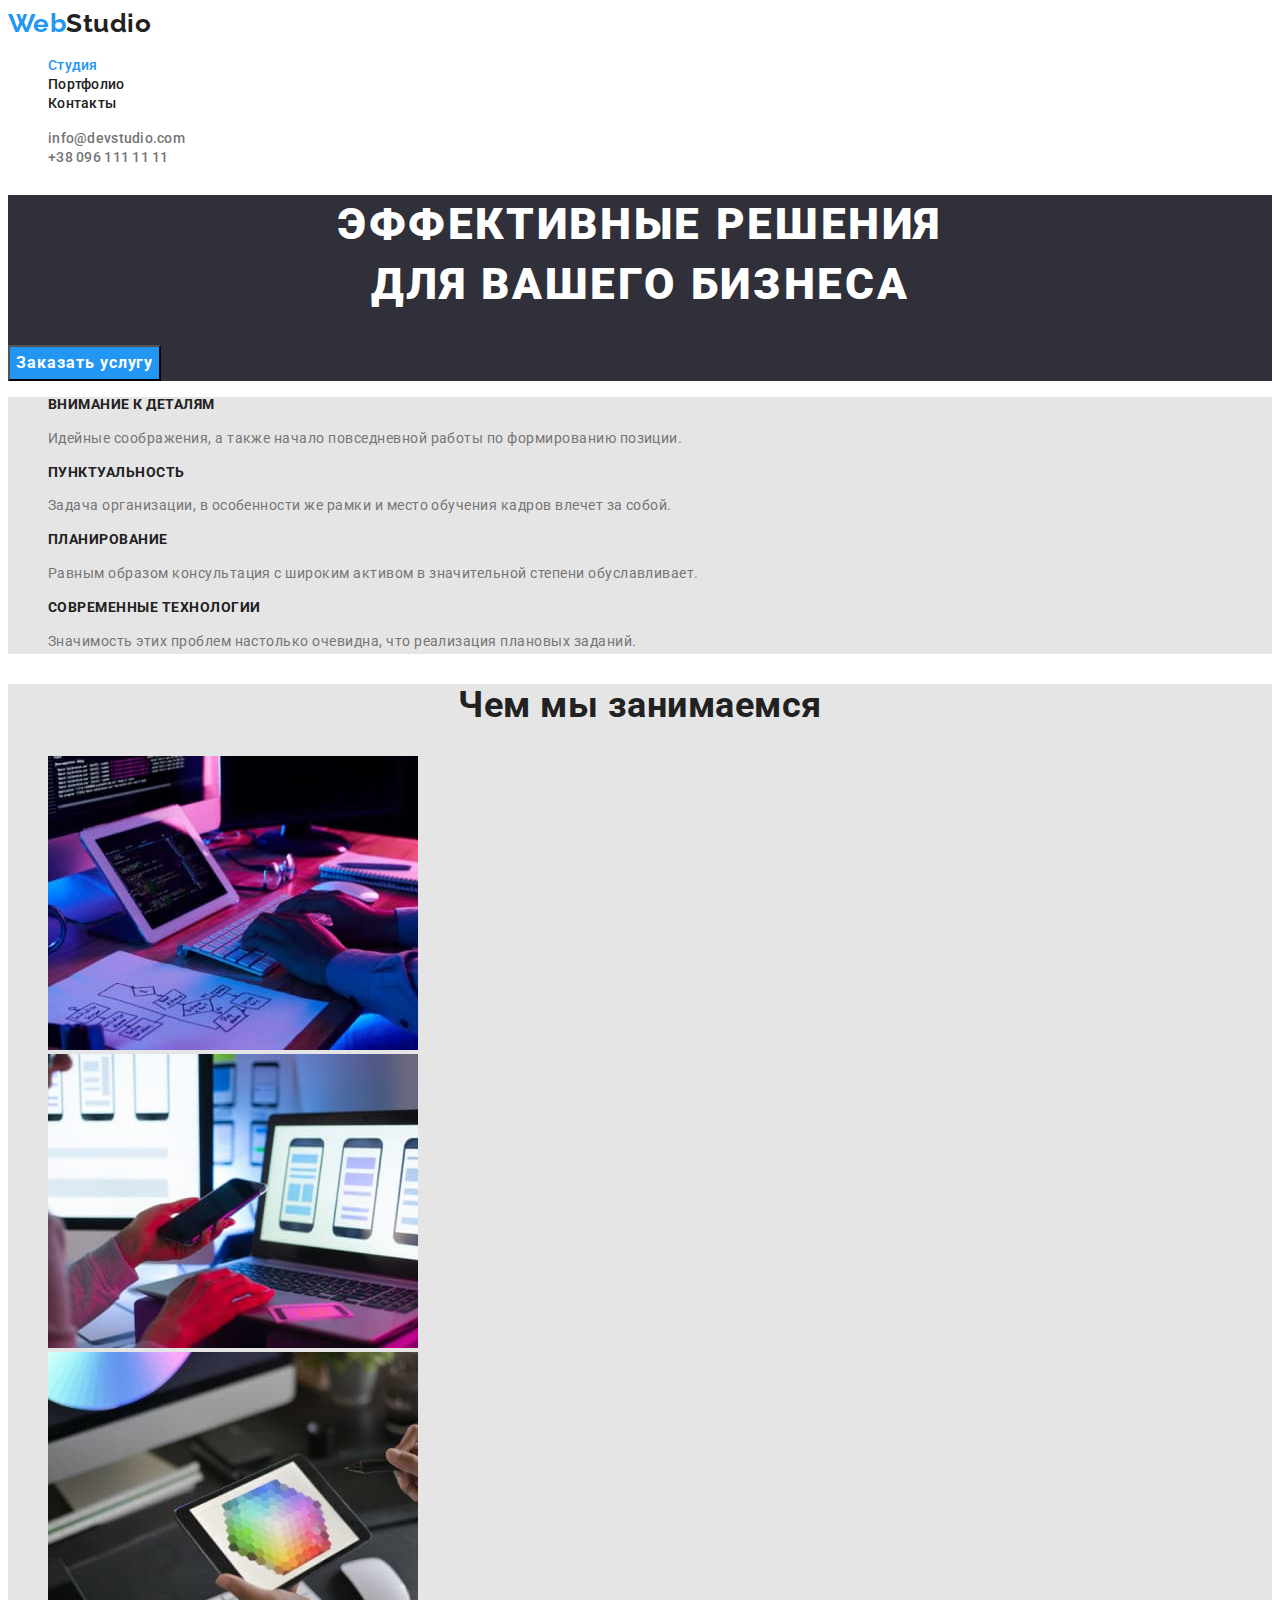
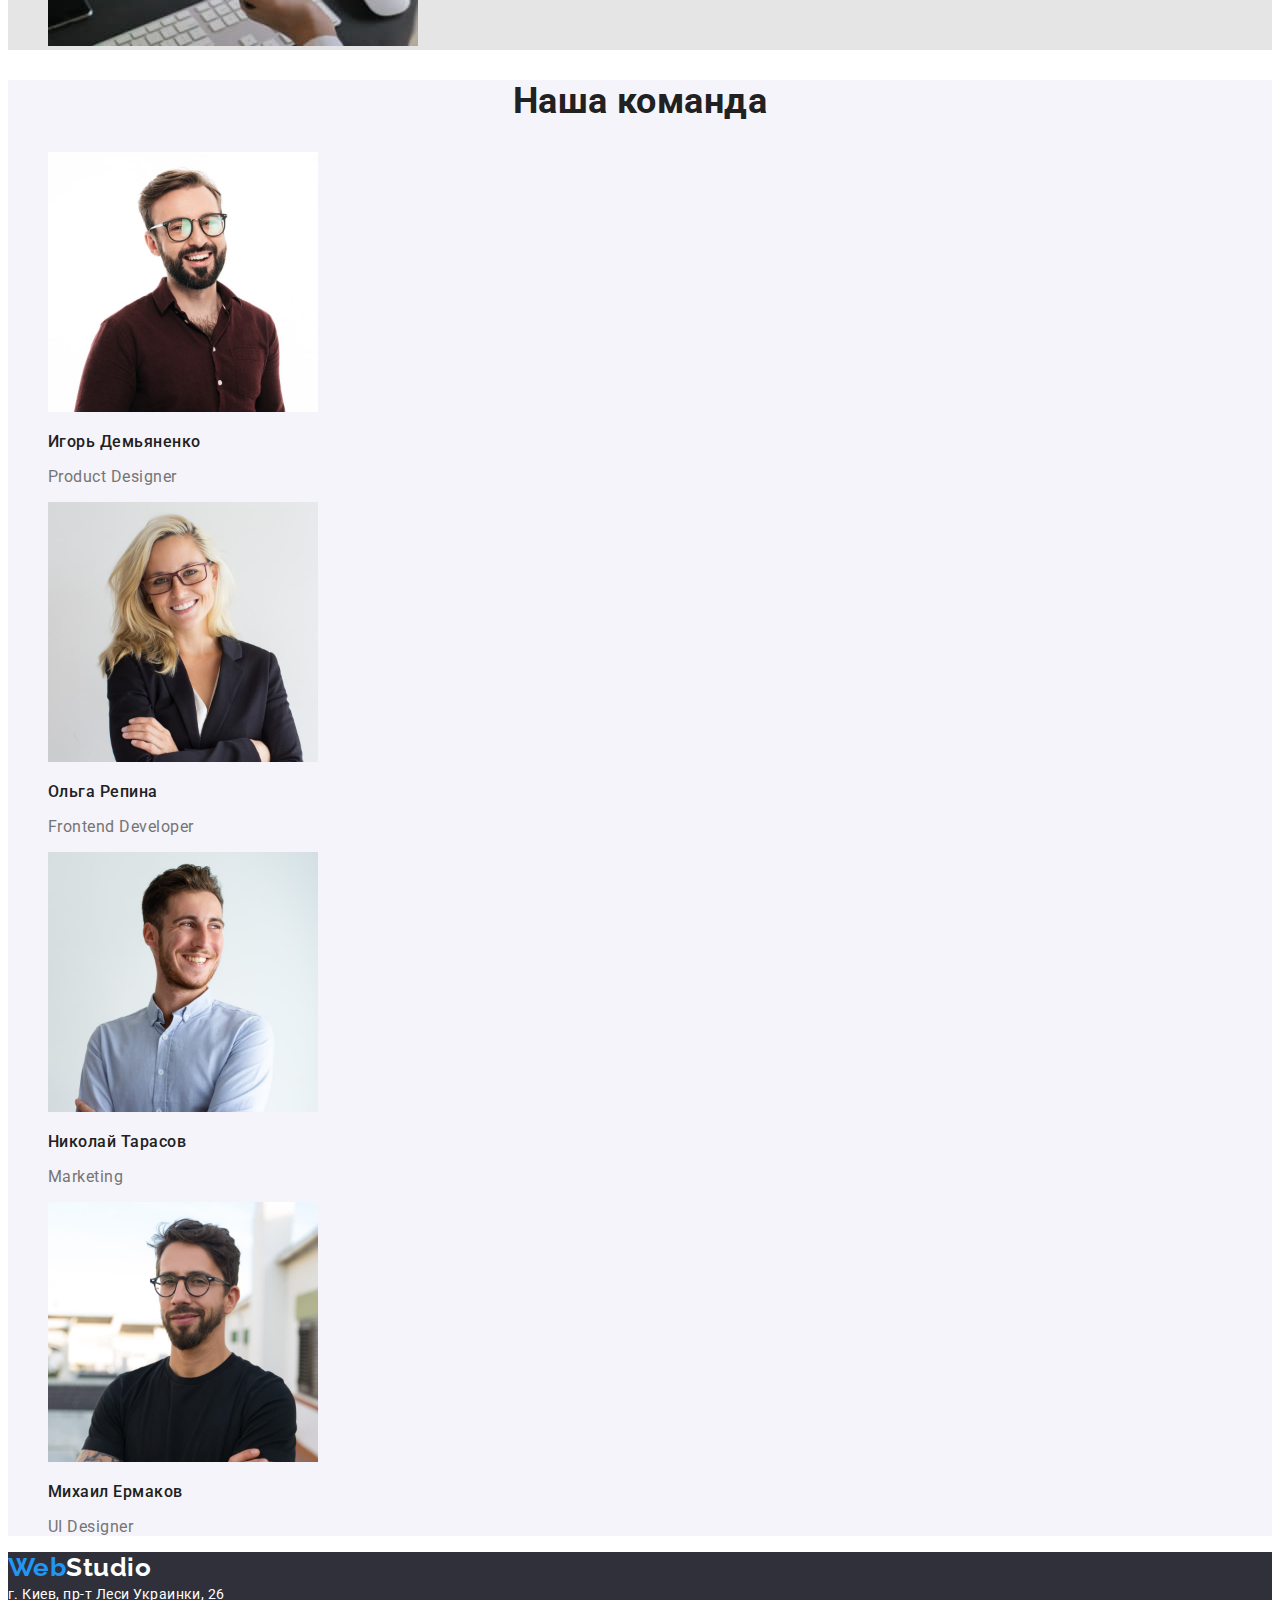
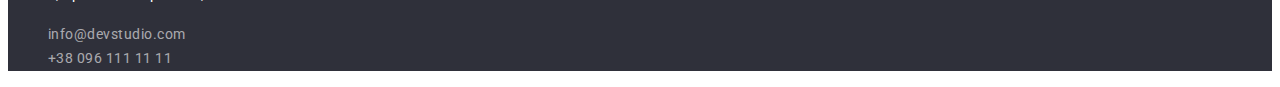
<file: index.html>
<!DOCTYPE html>
<html lang="ru">
<head>
    <meta charset="UTF-8">
    <meta http-equiv="X-UA-Compatible" content="IE=edge">
    <meta name="viewport" content="width=device-width, initial-scale=1.0">
    <title>Студия</title>
    <link rel="preconnect" href="https://fonts.googleapis.com">
    <link rel="preconnect" href="https://fonts.googleapis.com">
    <link rel="preconnect" href="https://fonts.gstatic.com" crossorigin>
    <link href="https://fonts.googleapis.com/css2?family=Raleway:wght@700&family=Roboto:wght@400;500;700;900&display=swap" rel="stylesheet">
    <link rel="stylesheet" href="./css/styles.css"/>
</head>
<body>
    <header class="header">
        <a href="/" class="header-logo logo">Web<span>Studio</span></a>
        <nav class="header-nav">
           <ul class="nav-list list">
            <li>
                <a class="nav-link current" href="./index.html">Студия</a> 
            </li>
            <li class="nav-link">
                <a href="./portfolio.html">Портфолио</a> 
            </li>
            <li class="nav-link">
                <a href="">Контакты</a> 
            </li>
        </ul>  
        </nav>
        <ul class="header-list">
            <li>
                <a href="mailto:info@devstudio.com" class="header-mail link">info@devstudio.com</a>
            </li>
            <li>
                <a href="tel:+380961111111" class="header-tel link">+38 096 111 11 11</a>
            </li>
        </ul>
    </header>
    <main>
        <section class="title">
            <h1 class="title-title">Эффективные решения <br/> для вашего бизнеса</h1>
            <button type="button" class="title-btn">Заказать услугу</button>
        </section>
        <section class="text">
            <ul class="text-list list">
                <li class="text-item">
                    <h3 class="text-title">Внимание к деталям</h3>
                    <p class="text-text">
                    Идейные соображения, а также начало повседневной работы по формированию позиции.
                    </p>
                </li>
                <li class="text-item">
                    <h3 class="text-title">Пунктуальность</h3>
                    <p class="text-text">
                    Задача организации, в особенности же рамки и место обучения кадров влечет за собой.
                    </p>
                </li>
                <li class="text-item">
                    <h3 class="text-title">Планирование</h3>
                    <p class="text-text">
                        Равным образом консультация с широким активом в значительной степени обуславливает.
                    </p>
                </li>
                <li class="text-item">
                    <h3 class="text-title">Современные технологии</h3>
                    <p class="text-text">
                    Значимость этих проблем настолько очевидна, что реализация плановых заданий.
                    </p>
                </li>
            </ul>
        </section>
        <section class="img">
            <h2 class="img-title">Чем мы занимаемся</h2>
            <ul class="img-list list">
                <li class="img-item">
                    <img src="./images/img-talet-on-table.jpg" alt="Белый планшет на столе" width="370">
                </li>
                <li class="img-item">
                    <img src="./images/img-phones-in-laptop.jpg" alt="Телефоны на ноутбуке" width="370">
                </li>
                <li class="img-item">
                    <img src="./images/img-tablet-in-hand.jpg" alt="Планшет в руках" width="370">
                </li>
            </ul>
        </section>

        <section class="aside">
            <h2 class="aside-title">Наша команда</h2>
            <ul class="aside-list list">
                <li class="aside-item">
                    <img src="./images/img-igor.jpg" alt="Мужчина в вишневой рубашке" width="270">
                    <p class="aside-subtitle">Игорь Демьяненко</p>
                    <p lang="en" class="aside-text">Product Designer</p>
                </li>
                <li class="aside-item">
                    <img src="./images/img-olga.jpg" alt="Блондинка в очках" width="270">
                    <p class="aside-subtitle">Ольга Репина</p>
                    <p lang="en" class="aside-text">Frontend Developer</p>
                </li>
                <li class="aside-item">
                    <img src="./images/img-nicolay.jpg" alt="Мужчина в белой рубашке" width="270">
                    <p class="aside-subtitle">Николай Тарасов</p>
                    <p lang="en" class="aside-text">Marketing</p>
                </li>
                <li class="aside-item">
                    <img src="./images/img-mihail.jpg" alt="Мужчина в черной футболке" width="270">
                    <p class="aside-subtitle">Михаил Ермаков</p>
                    <p lang="en" class="aside-text">UI Designer</p>
                </li>
            </ul>
        </section>
    </main>
    <footer class="footer">
        <a href="/" class="footer-logo logo">Web<span>Studio</span></a>
        <address class="footer-address">
            г. Киев, пр-т Леси Украинки, 26
        </address>
        <ul class="footer-list list">
            <li class="footer-item">
                <a href="mailto:info@devstudio.com" class="footer-mail">info@devstudio.com</a>
            </li>
            <li class="footer-item">
                <a href="tel:+380961111111" class="footer-tel">+38 096 111 11 11</a>
            </li>
        </ul>
    </footer>  
</body>
</html>
</file>
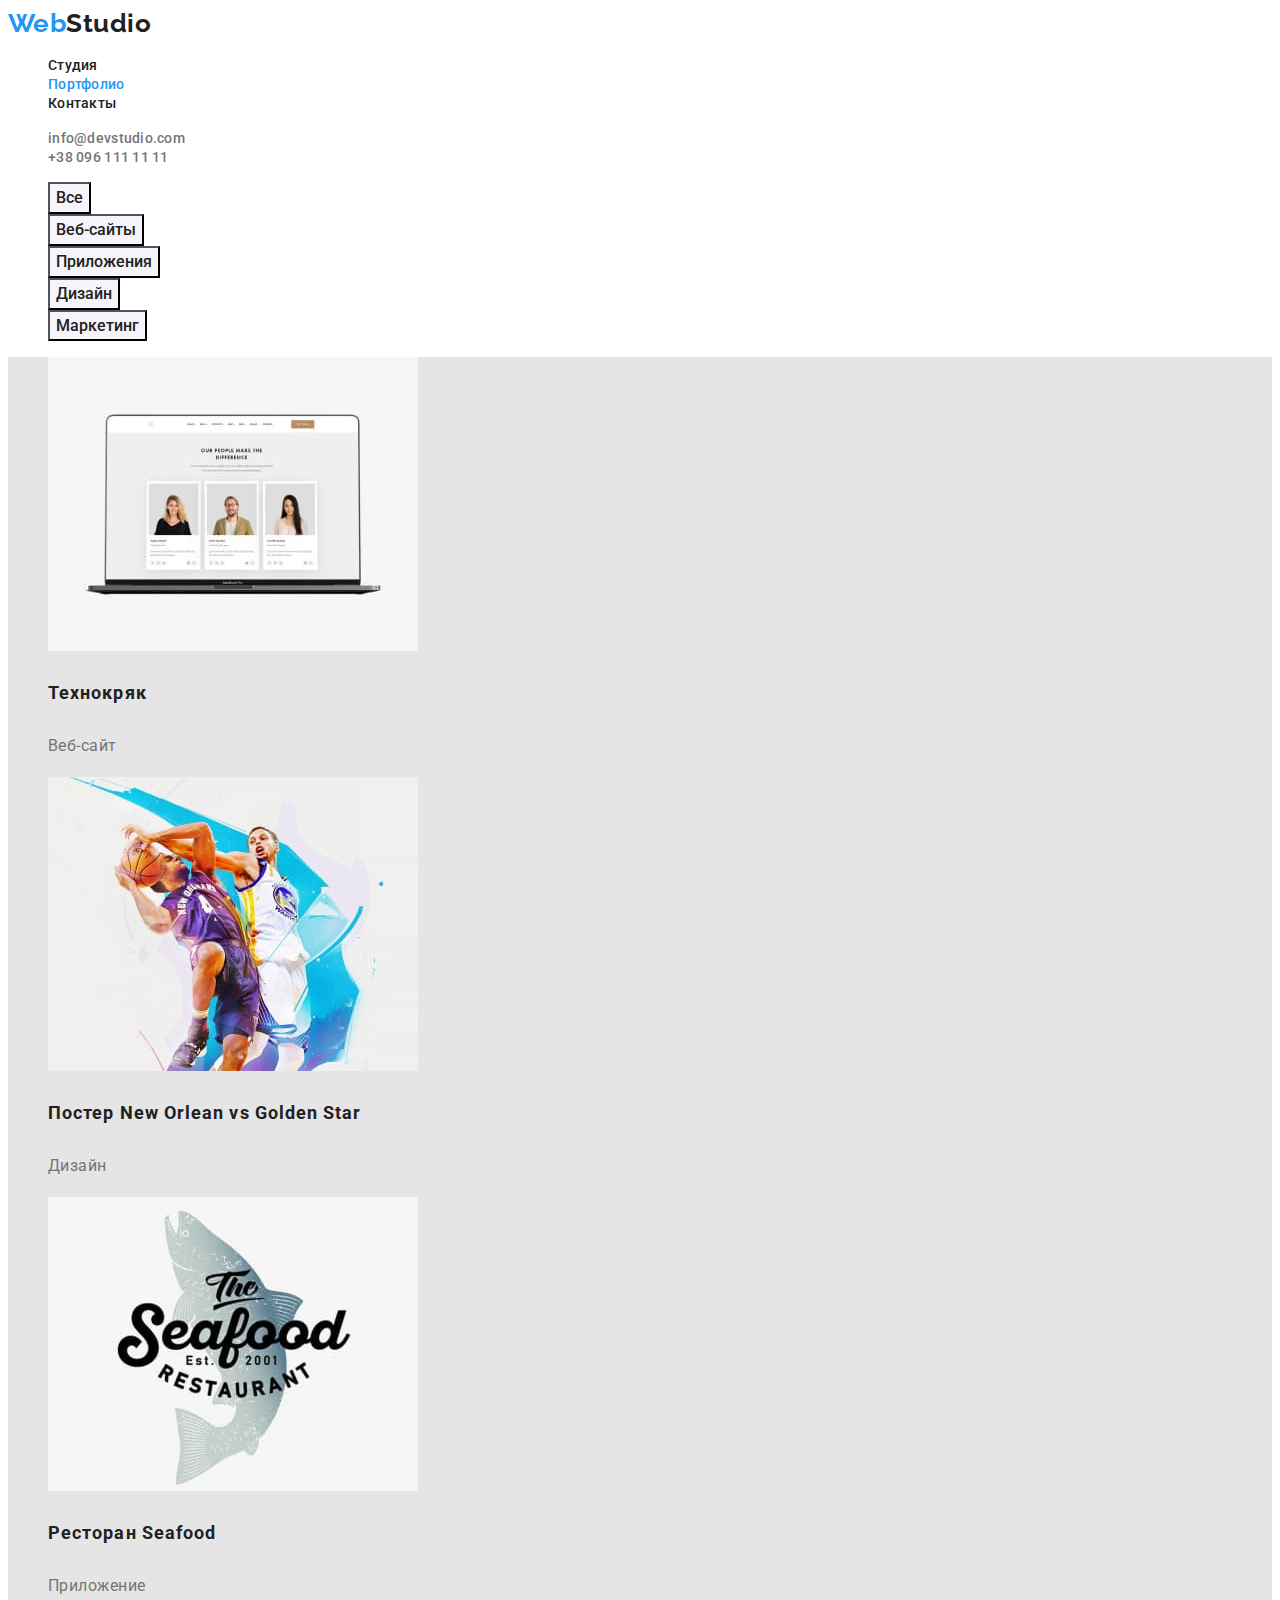
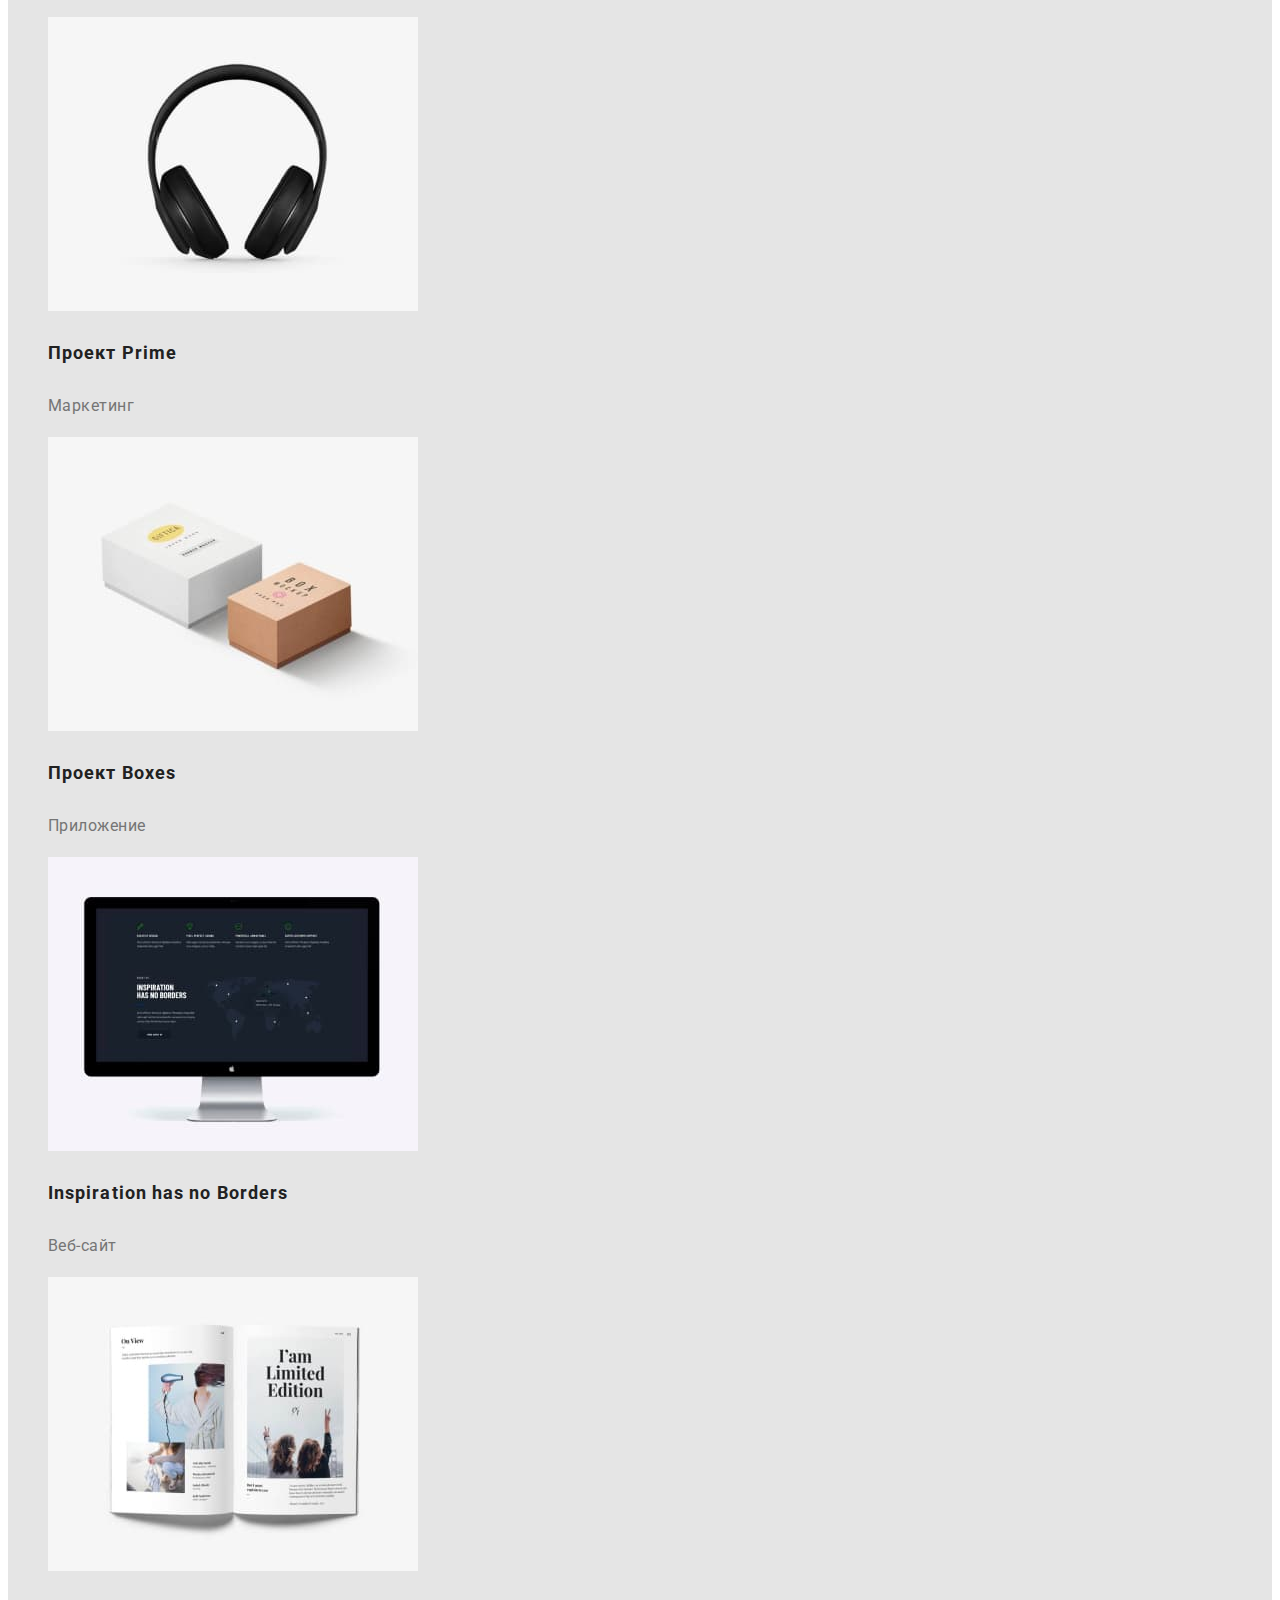
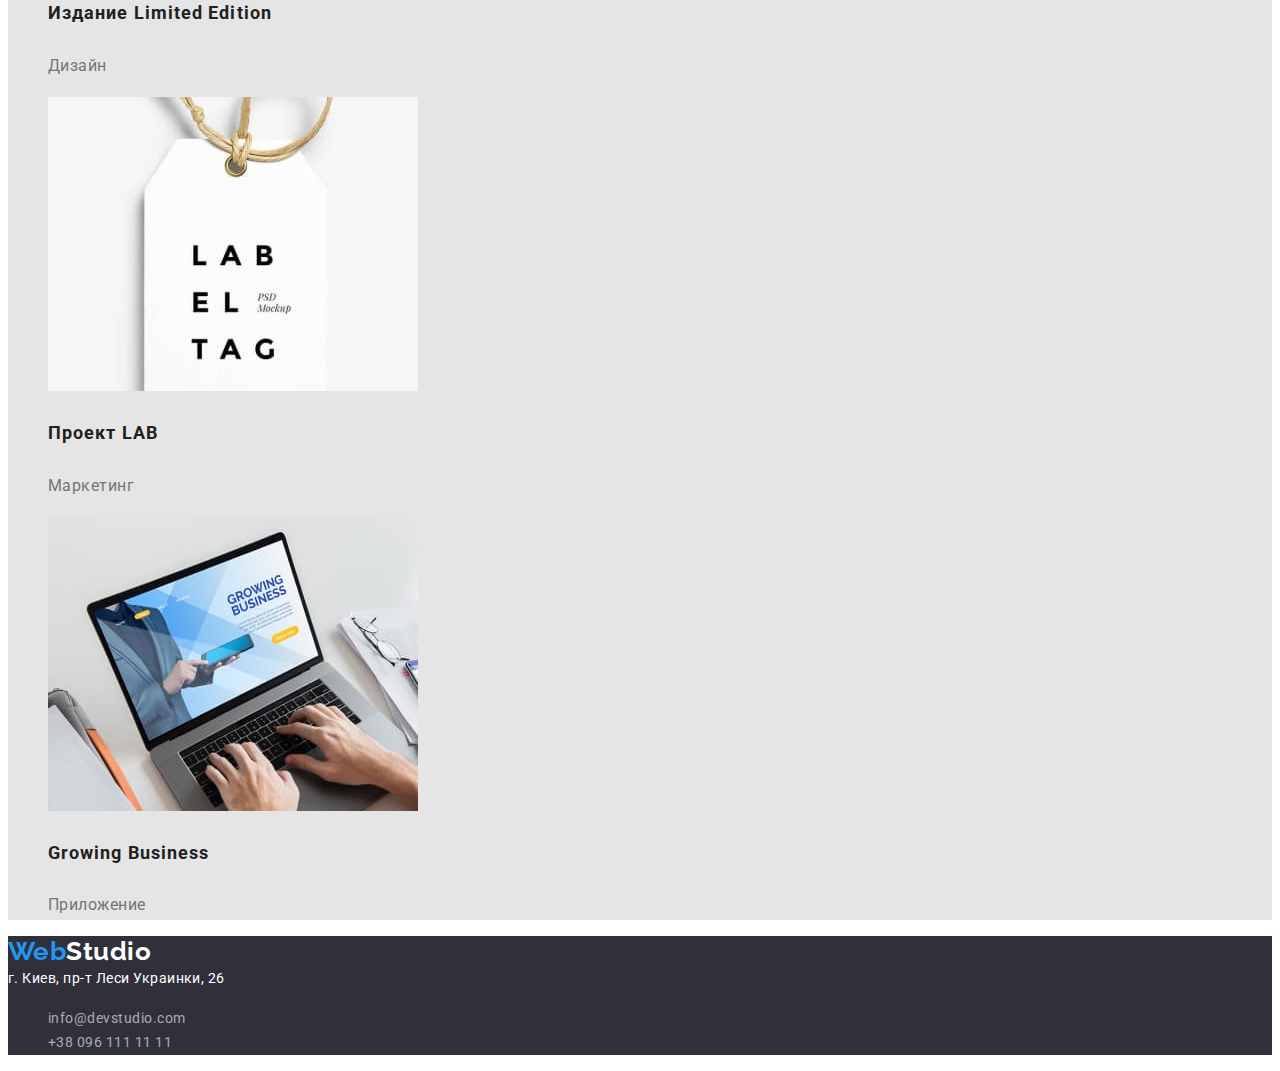
<file: portfolio.html>
<!DOCTYPE html>
<html lang="ru">
<head>
    <meta charset="UTF-8">
    <meta http-equiv="X-UA-Compatible" content="IE=edge">
    <meta name="viewport" content="width=device-width, initial-scale=1.0">
    <title>Portfolio</title>
    <link rel="preconnect" href="https://fonts.googleapis.com">
    <link rel="preconnect" href="https://fonts.gstatic.com" crossorigin>
    <link href="https://fonts.googleapis.com/css2?family=Raleway:wght@700&family=Roboto:wght@400;500;700;900&display=swap" rel="stylesheet">
    <link rel="stylesheet" href="./css/styles.css"/>
</head>
<body>
    <header class="header">
        <a href="/" class="header-logo logo">Web<span>Studio</span></a>
        <nav class="header-nav">
            <ul class="nav-list list">
                <li class="nav-link">
                    <a href="./index.html">Студия</a>
                </li>
                <li>
                    <a class="nav-link current" href="./portfolio.html">Портфолио</a>
                </li>
                <li class="nav-link">
                    <a href="">Контакты</a>
                </li>
            </ul>
        </nav>
        <ul class="header-list">
            <li>
                <a  class="header-mail link" href="mailto:info@devstudio.com" >info@devstudio.com</a>
            </li>
            <li>
                <a class="header-tel link" href="tel:+380961111111" >+38 096 111 11 11</a>
            </li>
        </ul>
    </header>
    <main class="portfolio-main">
        <section class="portfolio-filter">
            <ul class="portfolio-list list">
                <li class="portfolio-item">
                    <button class="portfolio-btn" type="button" >Все</button>
                </li>
                <li class="portfolio-item">
                    <button class="portfolio-btn" type="button" >Веб-сайты</button>
                </li>
                <li class="portfolio-item">
                    <button class="portfolio-btn" type="button" >Приложения</button>
                </li>
                <li class="portfolio-item">
                    <button class="portfolio-btn" type="button" >Дизайн</button>
                </li>
                <li class="portfolio-item">
                    <button class="portfolio-btn" type="button" >Маркетинг</button>
                </li>
            </ul>
            <ul class="content-list list">
                <li class="content-item">
                    <img src="./images/portfolio-photo1.jpg" alt="На ноутбуке три человека" width="370">
                    <h2 class="content-subtitle">
                        <a class="subtitle-link" href="">Технокряк</a>
                    </h2>
                    <p class="content-text">Веб-сайт</p>
                </li>
                <li class="content-item"> 
                    <img src="./images/portfolio-photo2.jpg" alt="Баскетбол" width="370">
                    <h2 class="content-subtitle"> 
                        <a class="subtitle-link" href="">Постер <span>New Orlean vs Golden Star</span></a>
                    </h2>
                    <p class="content-text">Дизайн</p>
                </li>
                <li class="content-item">
                    <img src="./images/portfolio-photo3.jpg" alt="Логотип ресторана" width="370">
                    <h2 class="content-subtitle"> 
                        <a class="subtitle-link" href="">Ресторан <span>Seafood</span></a>
                    </h2>
                    <p class="content-text">Приложение</p>
                </li>
                <li class="content-item">
                    <img src="./images/portfolio-photo4.jpg" alt="Наушники" width="370">
                    <h2 class="content-subtitle">
                        <a class="subtitle-link" href="">Проект <span>Prime</span></a>
                    </h2>
                    <p class="content-text">Маркетинг</p>
                </li>
                <li class="content-item">
                    <img src="./images/portfolio-photo5.jpg" alt="Коробки" width="370">
                    <h2 class="content-subtitle">
                        <a class="subtitle-link" href="">Проект <span>Boxes</span></a>
                    </h2>
                    <p class="content-text">Приложение</p>
                </li>
                <li class="content-item">
                    <img src="./images/portfolio-photo6.jpg" alt="Монитор" width="370">
                    <h2 class="content-subtitle">
                        <a class="subtitle-link" href=""><span>Inspiration has no Borders</span></a>
                    </h2>
                    <p class="content-text">Веб-сайт</p>
                </li>
                <li class="content-item">
                    <img src="./images/portfolio-photo7.jpg" alt="Книга" width="370">
                    <h2 class="content-subtitle">
                        <a class="subtitle-link" href="">Издание <span>Limited Edition</span></a>
                    </h2>
                    <p class="content-text">Дизайн</p>
                </li>
                <li class="content-item">
                    <img src="./images/portfolio-photo8.jpg" alt="Бирка" width="370">
                    <h2 class="content-subtitle">
                        <a class="subtitle-link" href="">Проект <span>LAB</span></a>
                    </h2> 
                    <p class="content-text">Маркетинг</p>
                </li>
                <li class="content-item">
                    <img src="./images/portfolio-photo9.jpg" alt="Мужчина на ноутбуке" width="370">
                    <h2 class="content-subtitle">
                        <a class="subtitle-link" href=""><span>Growing Business</span></a>
                    </h2>
                    <p class="content-text">Приложение</p>
                </li>
            </ul>
        </section>
    </main>
    <footer class="footer">
        <a href="/" class="footer-logo logo">Web<span>Studio</span></a>
        <address class="footer-address">
            г. Киев, пр-т Леси Украинки, 26
        </address>
        <ul class="footer-list list">
            <li class="footer-item">
                <a href="mailto:info@devstudio.com" class="footer-mail">info@devstudio.com</a>
            </li>
            <li class="footer-item">
                <a href="tel:+380961111111" class="footer-tel">+38 096 111 11 11</a>
            </li>
        </ul>
    </footer>
</body>
</html>
</file>
<file: css/styles.css>
:root{
    --header-color: #757575;
    --main-title-color: #212121;
    --second-header-color: #2196F3;
    --local-color: #FFFFFF;
}
body {
    font-family: Roboto, sans-serif;
    font-weight: 400;
    letter-spacing: 0.03em;
    color: var(--header-color);
}
span {
    color: var(--main-title-color);
}
ul {
        list-style: none;
    }
.link {
    text-decoration: none;
}
.title-title {
    color: var(--local-color);
}
.img-title,
.text-title,
.aside-title,
.content-subtitle a,
.aside-subtitle {
    color: var(--main-title-color);
}
.logo {
    font-family: Raleway;
    font-weight: 700;
    font-size: 26px;
    line-height: 1.19;
}
.text,
.img {
    background-color: #E5E5E5;
}
.portfolio-btn {
    cursor: pointer;
} 
/*-------------HEADER-------------*/
header {
    background-color: var(--local-color);
}
/*-------------HEADER-LOGO-FOOTER-------*/
.header-logo,
.footer-logo {
        color: var(--second-header-color);
        text-decoration: none;
}
.footer span {
    color: var(--local-color);
}
/*-------------HEADER-NAV-------------*/
.header-nav a {
        font-weight: 500;
        font-size: 14px;
        line-height: 1.14;
        letter-spacing: 0.02em;
        color: var(--main-title-color);text-decoration: none;
}
.header-nav a:hover,
.header-nav a:focus {
    color: var(--second-header-color);
}
.nav-link.current {
    color: var(--second-header-color);
}


/*------------HEADER-CONTACTS------------*/
.header-mail {
        font-weight: 500;
        font-size: 14px;
        line-height: 1.14;
        letter-spacing: 0.02em;
        color: var(--header-color);
        text-decoration: none;
}
.header-mail:hover,
.header-mail:focus {
    color: var(--second-header-color);
}
.header-tel {
    font-weight: 500;
    font-size: 14px;
    line-height: 1.14;
    letter-spacing: 0.02em;
    color: var(--header-color);
    text-decoration: none;
}
.header-tel:hover,
.header-tel:focus {
    color: var(--second-header-color);
}
/*-------------MAIN-TITLE-------------*/
.title-title {
        font-weight: 900;
        font-size: 44px;
        line-height: 1.36;
        text-align: center;
        letter-spacing: 0.06em;
        text-transform: uppercase;
}
.title {
    background-color: #2F303A;
}
.title-btn {
    font-family: inherit;
    font-weight: 700;
    font-size: 16px;
    line-height: 1.88;
    align-items: center;
    text-align: center;
    letter-spacing: 0.06em;
    color: var(--local-color);
    background-color: var(--second-header-color)
}
.title-btn:hover,
.title-btn:focus {
    color: var(--second-header-color);
}
/*------------MAIN-TEXT-------------*/
.text-title {
    font-weight: 700;
    font-size: 14px;
    line-height: 1.14;
    text-transform: uppercase;
}
.text-text {
    font-weight: 400;
    font-size: 14px;
    line-height: 1.71;
}
/*-------------MAIN-IMG-------------*/
.img-title {
        font-weight: 700;
        font-size: 36px;
        line-height: 1.17;
        text-align: center;
}

/*-------------MAIN-ASIDE-------------*/
.aside-title {
        font-weight: 700;
        font-size: 36px;
        line-height: 1.17;
        text-align: center;
}
.aside-subtitle {
        font-weight: 500;
        font-size: 16px;
        line-height: 1.19;
}
.aside-text {
        font-weight: 400;
        font-size: 16px;
        line-height: 1.19;
}
.aside {
    background-color: #F5F4FA;
}
/*-------------FOOTER-------------*/
.footer {
    background: #2F303A;
}
.footer-address {
    font-style: inherit;
        font-weight: 400;
        font-size: 14px;
        line-height: 1.71;
    color: var(--local-color);
}
.footer-mail,
.footer-tel {
    font-weight: 400;
    font-size: 14px;
    line-height: 1.71;
    color: rgba(255, 255, 255, 0.6);
    text-decoration: none;
}
.footer-mail:hover,
.footer-mail:focus {
    color: var(--second-header-color);
}
.footer-tel:hover,
.footer-tel:focus {
    color: var(--second-header-color);
}
/*------------PORTFOLIO-MAIN-------------*/
/*-----------PORTFOLIO-FILTER------------*/
.portfolio-btn {
    font-family: inherit;
    font-weight: 500;
    font-size: 16px;
    line-height: 1.62;
    color: var(--main-title-color);background-color: #F5F4FA;
}
.portfolio-btn:hover,
.portfolio-btn:focus {
    color: var(--local-color);
    background-color: var(--second-header-color);
}
/*-----------PORTFOLIO-CONTENT-----------*/
.content-list {
    background-color: #E5E5E5;;
}
.content-subtitle a {
        font-weight: 700;
        font-size: 18px;
        line-height: 2.00;
        letter-spacing: 0.06em;
        text-decoration: none;
}
.content-text {
        font-weight: 400;
        font-size: 16px;
        line-height: 1.88;
}
</file>
